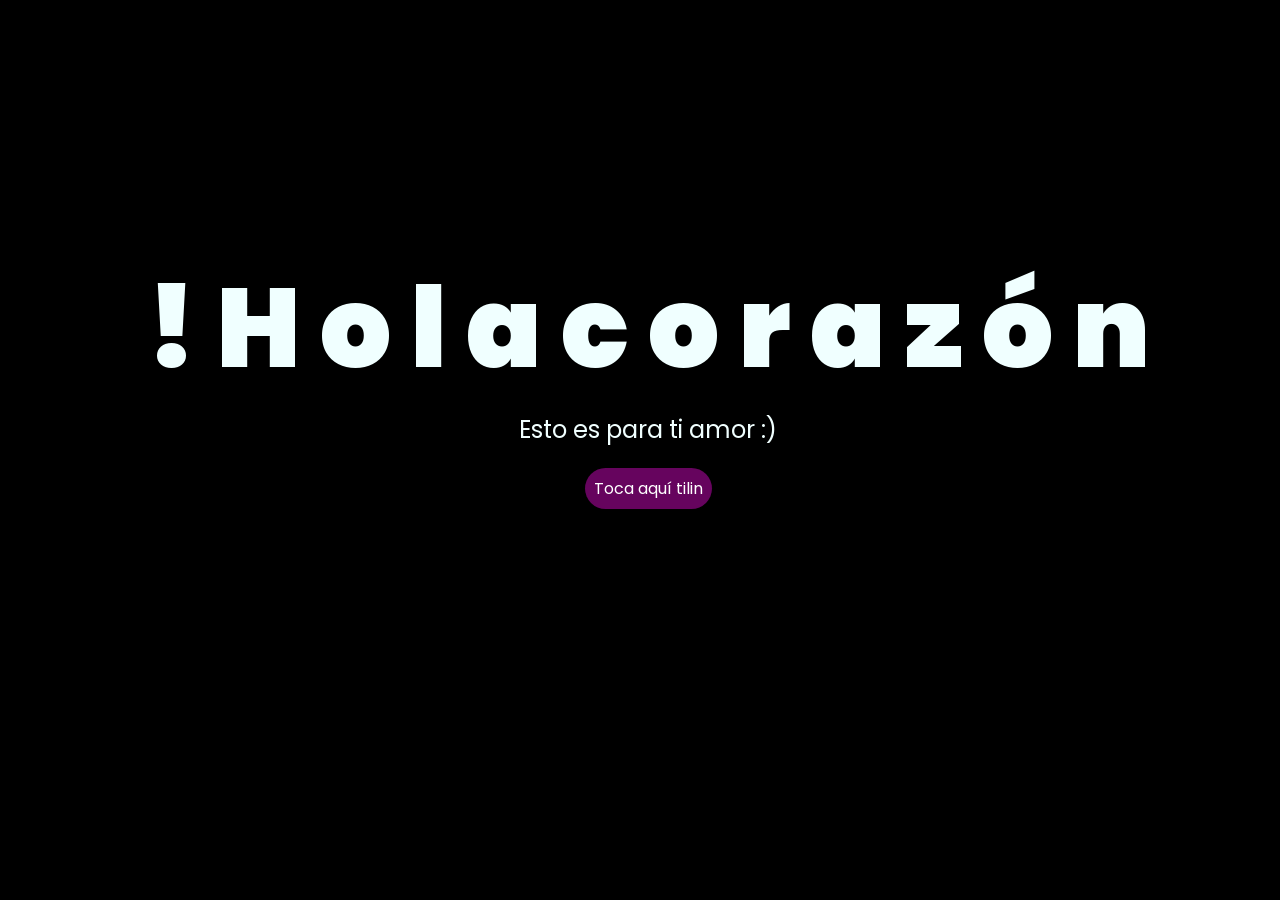
<file: index.html>
<!DOCTYPE html>
<html lang="es">

<head>
    <meta charset="UTF-8" />
    <meta http-equiv="X-UA-Compatible" content="IE=edge" />
    <meta name="viewport" content="width=device-width, initial-scale=1.0" />
    <link rel="stylesheet" href="style.css" />
    <link rel="icon" href="flowers.png" type="image/x-icon" />
    <title>Flowers</title>
</head>
<audio src="ChristianBasso&HaienQiu-Flowers.mp3" autoplay></audio>
     <div id="lyrics">
     
    </div>
<body>
    <div class="greetings">
        <span>!</span>
        <span>H</span>
        <span>o</span>
        <span>l</span>
        <span>a</span>
        <span>c</span>
        <span>o</span>
        <span>r</span>
        <span>a</span>
        <span>z</span>
        <span>ó</span>
        <span>n</span>

    </div>
    <div class="description">
        <span>Esto es para ti amor :)</span>
    </div>
    <div class="button">
        <button class="botones">
            <a href="flower.html" style="color: #fff">Toca aquí tilin</a>
        </button>
    </div>
</body>

</html>
</file>
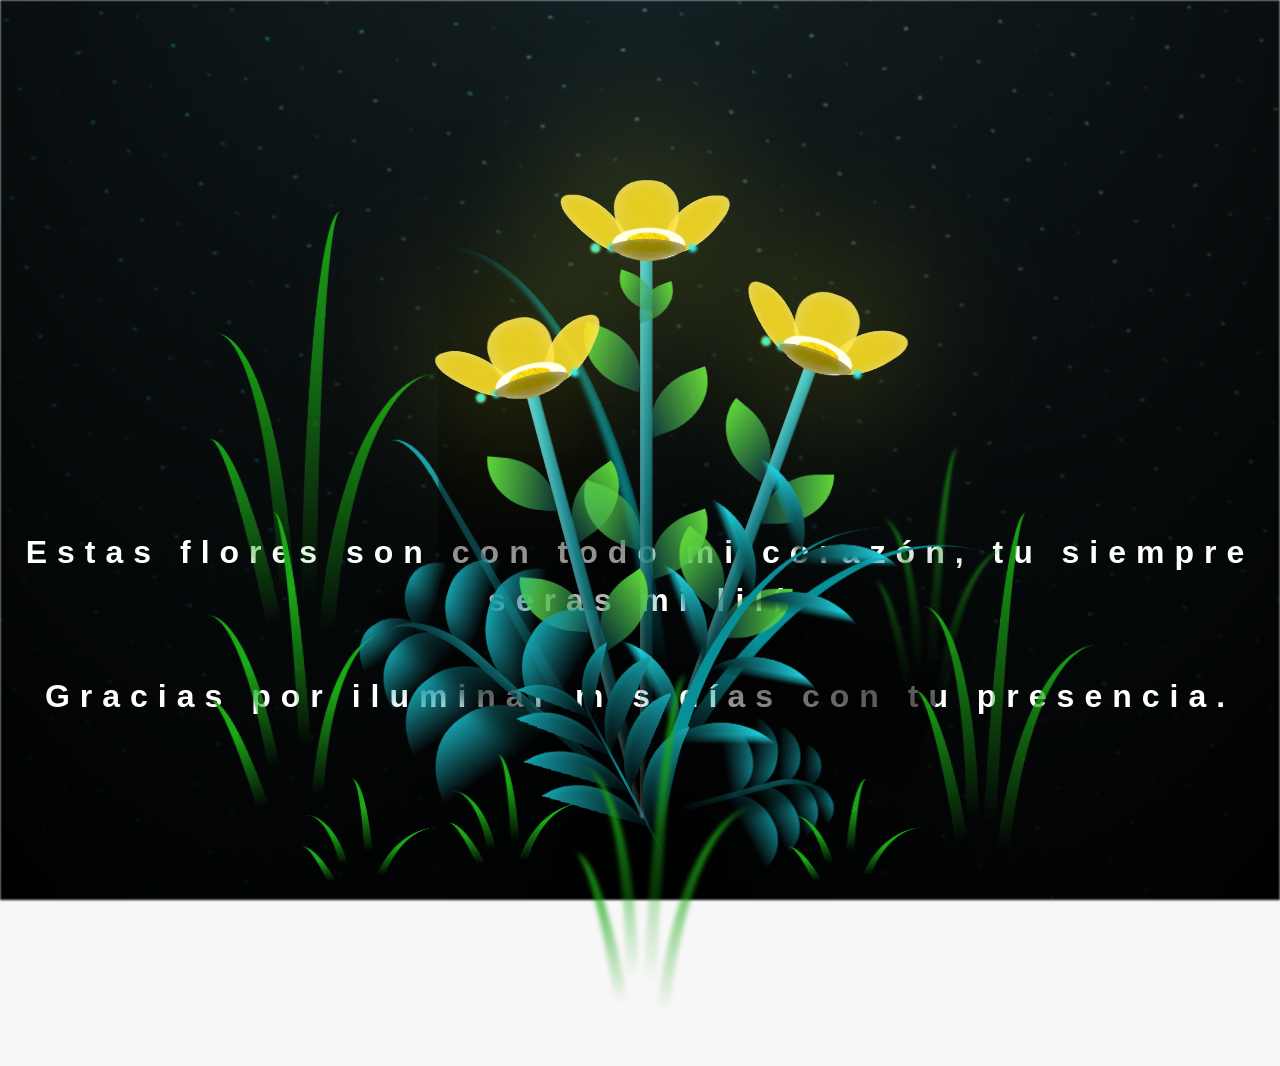
<file: flower.html>
<!DOCTYPE html>
<html lang="es">
  <head>
    <meta charset="UTF-8" />
    <meta http-equiv="X-UA-Compatible" content="IE=edge" />
    <meta name="viewport" content="width=device-width, initial-scale=1.0" />
    <link rel="stylesheet" href="main.css" />
    <link rel="icon" href="flowers.png" type="image/x-icon" />
    <title>Flower</title>
  </head>
  <body class="container">
    <audio src="K. - Cigarettes After Sex.mp3" autoplay></audio>
    <div id="lyrics">
     
    </div>
    <h1 class="titulo">Estas flores son con todo mi corazón, tu siempre seras mi lilí<br> <br>
      Gracias por iluminar mis días con tu presencia.</h1>
  
    <div class="night"></div>
    <div class="flowers">
      <div class="flower flower--1">
        <div class="flower__leafs flower__leafs--1">
          <div class="flower__leaf flower__leaf--1"></div>
          <div class="flower__leaf flower__leaf--2"></div>
          <div class="flower__leaf flower__leaf--3"></div>
          <div class="flower__leaf flower__leaf--4"></div>
          <div class="flower__white-circle"></div>

          <div class="flower__light flower__light--1"></div>
          <div class="flower__light flower__light--2"></div>
          <div class="flower__light flower__light--3"></div>
          <div class="flower__light flower__light--4"></div>
          <div class="flower__light flower__light--5"></div>
          <div class="flower__light flower__light--6"></div>
          <div class="flower__light flower__light--7"></div>
          <div class="flower__light flower__light--8"></div>
        </div>
        <div class="flower__line">
          <div class="flower__line__leaf flower__line__leaf--1"></div>
          <div class="flower__line__leaf flower__line__leaf--2"></div>
          <div class="flower__line__leaf flower__line__leaf--3"></div>
          <div class="flower__line__leaf flower__line__leaf--4"></div>
          <div class="flower__line__leaf flower__line__leaf--5"></div>
          <div class="flower__line__leaf flower__line__leaf--6"></div>
        </div>
      </div>

      <div class="flower flower--2">
        <div class="flower__leafs flower__leafs--2">
          <div class="flower__leaf flower__leaf--1"></div>
          <div class="flower__leaf flower__leaf--2"></div>
          <div class="flower__leaf flower__leaf--3"></div>
          <div class="flower__leaf flower__leaf--4"></div>
          <div class="flower__white-circle"></div>

          <div class="flower__light flower__light--1"></div>
          <div class="flower__light flower__light--2"></div>
          <div class="flower__light flower__light--3"></div>
          <div class="flower__light flower__light--4"></div>
          <div class="flower__light flower__light--5"></div>
          <div class="flower__light flower__light--6"></div>
          <div class="flower__light flower__light--7"></div>
          <div class="flower__light flower__light--8"></div>
        </div>
        <div class="flower__line">
          <div class="flower__line__leaf flower__line__leaf--1"></div>
          <div class="flower__line__leaf flower__line__leaf--2"></div>
          <div class="flower__line__leaf flower__line__leaf--3"></div>
          <div class="flower__line__leaf flower__line__leaf--4"></div>
        </div>
      </div>

      <div class="flower flower--3">
        <div class="flower__leafs flower__leafs--3">
          <div class="flower__leaf flower__leaf--1"></div>
          <div class="flower__leaf flower__leaf--2"></div>
          <div class="flower__leaf flower__leaf--3"></div>
          <div class="flower__leaf flower__leaf--4"></div>
          <div class="flower__white-circle"></div>

          <div class="flower__light flower__light--1"></div>
          <div class="flower__light flower__light--2"></div>
          <div class="flower__light flower__light--3"></div>
          <div class="flower__light flower__light--4"></div>
          <div class="flower__light flower__light--5"></div>
          <div class="flower__light flower__light--6"></div>
          <div class="flower__light flower__light--7"></div>
          <div class="flower__light flower__light--8"></div>
        </div>
        <div class="flower__line">
          <div class="flower__line__leaf flower__line__leaf--1"></div>
          <div class="flower__line__leaf flower__line__leaf--2"></div>
          <div class="flower__line__leaf flower__line__leaf--3"></div>
          <div class="flower__line__leaf flower__line__leaf--4"></div>
        </div>
      </div>

      <div class="grow-ans" style="--d: 1.2s">
        <div class="flower__g-long">
          <div class="flower__g-long__top"></div>
          <div class="flower__g-long__bottom"></div>
        </div>
      </div>

      <div class="growing-grass">
        <div class="flower__grass flower__grass--1">
          <div class="flower__grass--top"></div>
          <div class="flower__grass--bottom"></div>
          <div class="flower__grass__leaf flower__grass__leaf--1"></div>
          <div class="flower__grass__leaf flower__grass__leaf--2"></div>
          <div class="flower__grass__leaf flower__grass__leaf--3"></div>
          <div class="flower__grass__leaf flower__grass__leaf--4"></div>
          <div class="flower__grass__leaf flower__grass__leaf--5"></div>
          <div class="flower__grass__leaf flower__grass__leaf--6"></div>
          <div class="flower__grass__leaf flower__grass__leaf--7"></div>
          <div class="flower__grass__leaf flower__grass__leaf--8"></div>
          <div class="flower__grass__overlay"></div>
        </div>
      </div>

      <div class="growing-grass">
        <div class="flower__grass flower__grass--2">
          <div class="flower__grass--top"></div>
          <div class="flower__grass--bottom"></div>
          <div class="flower__grass__leaf flower__grass__leaf--1"></div>
          <div class="flower__grass__leaf flower__grass__leaf--2"></div>
          <div class="flower__grass__leaf flower__grass__leaf--3"></div>
          <div class="flower__grass__leaf flower__grass__leaf--4"></div>
          <div class="flower__grass__leaf flower__grass__leaf--5"></div>
          <div class="flower__grass__leaf flower__grass__leaf--6"></div>
          <div class="flower__grass__leaf flower__grass__leaf--7"></div>
          <div class="flower__grass__leaf flower__grass__leaf--8"></div>
          <div class="flower__grass__overlay"></div>
        </div>
      </div>

      <div class="grow-ans" style="--d: 2.4s">
        <div class="flower__g-right flower__g-right--1">
          <div class="leaf"></div>
        </div>
      </div>

      <div class="grow-ans" style="--d: 2.8s">
        <div class="flower__g-right flower__g-right--2">
          <div class="leaf"></div>
        </div>
      </div>

      <div class="grow-ans" style="--d: 2.8s">
        <div class="flower__g-front">
          <div
            class="flower__g-front__leaf-wrapper flower__g-front__leaf-wrapper--1"
          >
            <div class="flower__g-front__leaf"></div>
          </div>
          <div
            class="flower__g-front__leaf-wrapper flower__g-front__leaf-wrapper--2"
          >
            <div class="flower__g-front__leaf"></div>
          </div>
          <div
            class="flower__g-front__leaf-wrapper flower__g-front__leaf-wrapper--3"
          >
            <div class="flower__g-front__leaf"></div>
          </div>
          <div
            class="flower__g-front__leaf-wrapper flower__g-front__leaf-wrapper--4"
          >
            <div class="flower__g-front__leaf"></div>
          </div>
          <div
            class="flower__g-front__leaf-wrapper flower__g-front__leaf-wrapper--5"
          >
            <div class="flower__g-front__leaf"></div>
          </div>
          <div
            class="flower__g-front__leaf-wrapper flower__g-front__leaf-wrapper--6"
          >
            <div class="flower__g-front__leaf"></div>
          </div>
          <div
            class="flower__g-front__leaf-wrapper flower__g-front__leaf-wrapper--7"
          >
            <div class="flower__g-front__leaf"></div>
          </div>
          <div
            class="flower__g-front__leaf-wrapper flower__g-front__leaf-wrapper--8"
          >
            <div class="flower__g-front__leaf"></div>
          </div>
          <div class="flower__g-front__line"></div>
        </div>
      </div>

      <div class="grow-ans" style="--d: 3.2s">
        <div class="flower__g-fr">
          <div class="leaf"></div>
          <div class="flower__g-fr__leaf flower__g-fr__leaf--1"></div>
          <div class="flower__g-fr__leaf flower__g-fr__leaf--2"></div>
          <div class="flower__g-fr__leaf flower__g-fr__leaf--3"></div>
          <div class="flower__g-fr__leaf flower__g-fr__leaf--4"></div>
          <div class="flower__g-fr__leaf flower__g-fr__leaf--5"></div>
          <div class="flower__g-fr__leaf flower__g-fr__leaf--6"></div>
          <div class="flower__g-fr__leaf flower__g-fr__leaf--7"></div>
          <div class="flower__g-fr__leaf flower__g-fr__leaf--8"></div>
        </div>
      </div>

      <div class="long-g long-g--0">
        <div class="grow-ans" style="--d: 3s">
          <div class="leaf leaf--0"></div>
        </div>
        <div class="grow-ans" style="--d: 2.2s">
          <div class="leaf leaf--1"></div>
        </div>
        <div class="grow-ans" style="--d: 3.4s">
          <div class="leaf leaf--2"></div>
        </div>
        <div class="grow-ans" style="--d: 3.6s">
          <div class="leaf leaf--3"></div>
        </div>
      </div>

      <div class="long-g long-g--1">
        <div class="grow-ans" style="--d: 3.6s">
          <div class="leaf leaf--0"></div>
        </div>
        <div class="grow-ans" style="--d: 3.8s">
          <div class="leaf leaf--1"></div>
        </div>
        <div class="grow-ans" style="--d: 4s">
          <div class="leaf leaf--2"></div>
        </div>
        <div class="grow-ans" style="--d: 4.2s">
          <div class="leaf leaf--3"></div>
        </div>
      </div>

      <div class="long-g long-g--2">
        <div class="grow-ans" style="--d: 4s">
          <div class="leaf leaf--0"></div>
        </div>
        <div class="grow-ans" style="--d: 4.2s">
          <div class="leaf leaf--1"></div>
        </div>
        <div class="grow-ans" style="--d: 4.4s">
          <div class="leaf leaf--2"></div>
        </div>
        <div class="grow-ans" style="--d: 4.6s">
          <div class="leaf leaf--3"></div>
        </div>
      </div>

      <div class="long-g long-g--3">
        <div class="grow-ans" style="--d: 4s">
          <div class="leaf leaf--0"></div>
        </div>
        <div class="grow-ans" style="--d: 4.2s">
          <div class="leaf leaf--1"></div>
        </div>
        <div class="grow-ans" style="--d: 3s">
          <div class="leaf leaf--2"></div>
        </div>
        <div class="grow-ans" style="--d: 3.6s">
          <div class="leaf leaf--3"></div>
        </div>
      </div>

      <div class="long-g long-g--4">
        <div class="grow-ans" style="--d: 4s">
          <div class="leaf leaf--0"></div>
        </div>
        <div class="grow-ans" style="--d: 4.2s">
          <div class="leaf leaf--1"></div>
        </div>
        <div class="grow-ans" style="--d: 3s">
          <div class="leaf leaf--2"></div>
        </div>
        <div class="grow-ans" style="--d: 3.6s">
          <div class="leaf leaf--3"></div>
        </div>
      </div>

      <div class="long-g long-g--5">
        <div class="grow-ans" style="--d: 4s">
          <div class="leaf leaf--0"></div>
        </div>
        <div class="grow-ans" style="--d: 4.2s">
          <div class="leaf leaf--1"></div>
        </div>
        <div class="grow-ans" style="--d: 3s">
          <div class="leaf leaf--2"></div>
        </div>
        <div class="grow-ans" style="--d: 3.6s">
          <div class="leaf leaf--3"></div>
        </div>
      </div>

      <div class="long-g long-g--6">
        <div class="grow-ans" style="--d: 4.2s">
          <div class="leaf leaf--0"></div>
        </div>
        <div class="grow-ans" style="--d: 4.4s">
          <div class="leaf leaf--1"></div>
        </div>
        <div class="grow-ans" style="--d: 4.6s">
          <div class="leaf leaf--2"></div>
        </div>
        <div class="grow-ans" style="--d: 4.8s">
          <div class="leaf leaf--3"></div>
        </div>
      </div>

      <div class="long-g long-g--7">
        <div class="grow-ans" style="--d: 3s">
          <div class="leaf leaf--0"></div>
        </div>
        <div class="grow-ans" style="--d: 3.2s">
          <div class="leaf leaf--1"></div>
        </div>
        <div class="grow-ans" style="--d: 3.5s">
          <div class="leaf leaf--2"></div>
        </div>
        <div class="grow-ans" style="--d: 3.6s">
          <div class="leaf leaf--3"></div>
        </div>
      </div>
    </div>
    <script src="anim.js"></script>
    <script src="main.js"></script>
  </body>
</html>
</file>
<file: style.css>
@import url('https://fonts.googleapis.com/css2?family=Poppins:ital,wght@0,500;1,900&display=swap');
*{
    font-family: 'Poppins',cursive;
}
body{
    color: azure;
    width: 100%;
    height: 82vh;
    display: flex;
    flex-direction: column;
    align-items: center;
    justify-content: center;
    background-color: black;
    /* padding-top: -30; */
}

.botones{
    padding: 9px;
    border-radius: 80px;
    background-color: transparent;
    border: none;
}

.botones a{
    background-color: #e90ad670;
    padding: 9px;
    border-radius: 80px;
    -webkit-border-radius: 80px;
    -moz-border-radius: 80px;
    -ms-border-radius: 80px;
    -o-border-radius: 80px;

}

.botones a:focus{
    background-color: rgb(50, 194, 194);
}

.greetings{
    font-size: 7rem;
    font-weight: 900;
}
.greetings > span{
    animation: glow 2.5s ease infinite;
}
@keyframes glow{
    0%, 100%{
        color: #fff;
        text-shadow: 0 0 12px #39c6d6, 0 0 50px #39c6d6, 0 0 100px #39c6d6;
    }
    10%, 90%{
        color: #111;
        text-shadow: none;
    }
}
.greetings > span:nth-child(2){
    animation-delay: 1.1s;
}
.greetings > span:nth-child(3){
    animation-delay: 1.2s ;
}
.greetings > span:nth-child(4){
    animation-delay: 1.3s;
}
.greetings > span:nth-child(5){
    animation-delay: 1.4s;
}
.greetings > span:nth-child(6){
    animation-delay: 1.5s;
}
.greetings > span:nth-child(7){
    animation-delay: 1.6s;
}
.greetings > span:nth-child(8){
    animation-delay: 1.8s;
}
.greetings > span:nth-child(9){
    animation-delay: 1.9s;
}
.greetings > span:nth-child(10){
    animation-delay: 2.0s;
}
.greetings > span:nth-child(11){
    animation-delay: 2.1s;
}

.greetings > span:nth-child(12){
    animation-delay: 2.2s;
}

.greetings > span:nth-child(13){
    animation-delay: 2.3s;
}

.description{
    font-size: 1.5rem;
    margin-bottom: 20px;
}

.button a{
    text-decoration: none;
    font-size: 1rem;
    color: #111;
}

@media screen and (max-width:574px){
    .greetings{
        display: block;
        font-size: 4rem;
        font-weight: 800;
        text-align: center;
    }
    .description{
        font-size: 2rem;
    }
    
    .button a{
        font-size: 1rem;
    }
}
</file>
<file: main.css>
*,
*::after,
*::before {
  padding: 0;
  margin: 0;
  box-sizing: border-box;
}

:root {
  --dark-color: #000;
}

body {
  display: flex;
  align-items: flex-end;
  justify-content: center;
  min-height: 100vh;
  background-color: var(--dark-color);
  overflow: hidden;
  perspective: 1000px;
}

#lyrics {
  font-size: 28px;
  font-family: "Franklin Gothic Medium", "Arial Narrow", Arial, sans-serif;
  color: white;
  position: absolute;
  margin-bottom: 20%;
  z-index: 1;
  font-weight: bold;
  letter-spacing: 4px;
}
@media only screen and (max-width: 600px) {
  /* Estilos específicos para dispositivos con un ancho máximo de 600px */
  #lyrics {
      font-size: 14px; /* Reduce el tamaño del texto para dispositivos más pequeños */
      margin-bottom: 530px;
      letter-spacing: 3px;
  }

}
.titulo {
  margin-bottom: 180px;
  font-family: "Arial Narrow", Arial, sans-serif;
  color: white;
  position: absolute;
  font-weight: bold;
  letter-spacing: 10px;
  opacity: 0;
  animation: fadeIn 3s ease-in-out forwards;
  text-align: center;
}
@keyframes fadeIn {
  from {
    opacity: 0;
  }
  to {
    opacity: 1;
  }
}

.night {
  z-index: -1;
  position: absolute;
  left: 50%;
  top: 0;
  transform: translateX(-50%);
  width: 100%;
  height: 100%;
  filter: blur(0.1vmin);
  background-image: radial-gradient(
      ellipse at top,
      transparent 0%,
      var(--dark-color)
    ),
    radial-gradient(
      ellipse at bottom,
      var(--dark-color),
      rgba(145, 233, 255, 0.2)
    ),
    repeating-linear-gradient(
      220deg,
      rgb(0, 0, 0) 0px,
      rgb(0, 0, 0) 19px,
      transparent 19px,
      transparent 22px
    ),
    repeating-linear-gradient(
      189deg,
      rgb(0, 0, 0) 0px,
      rgb(0, 0, 0) 19px,
      transparent 19px,
      transparent 22px
    ),
    repeating-linear-gradient(
      148deg,
      rgb(0, 0, 0) 0px,
      rgb(0, 0, 0) 19px,
      transparent 19px,
      transparent 22px
    ),
    linear-gradient(90deg, rgb(0, 255, 250), rgb(240, 240, 240));
}

.flowers {
  position: relative;
  transform: scale(0.9);
  /*margin-bottom: 100px;
  */
}

@media only screen and (max-width: 600px) {
  /* Estilos específicos para dispositivos con un ancho máximo de 600px */
.flowers {
      font-size: 14px;
      margin-bottom: 35%;
      letter-spacing: 3px;
      transform: scale(1.0);
}

}

.flower {
  position: absolute;
  bottom: 10vmin;
  transform-origin: bottom center;
  z-index: 10;
  --fl-speed: 0.8s;
}
.flower--1 {
  -webkit-animation: moving-flower-1 4s linear infinite;
  animation: moving-flower-1 4s linear infinite;
}
.flower--1 .flower__line {
  height: 70vmin;
  -webkit-animation-delay: 0.3s;
  animation-delay: 0.3s;
}
.flower--1 .flower__line__leaf--1 {
  -webkit-animation: blooming-leaf-right var(--fl-speed) 1.6s backwards;
  animation: blooming-leaf-right var(--fl-speed) 1.6s backwards;
}
.flower--1 .flower__line__leaf--2 {
  -webkit-animation: blooming-leaf-right var(--fl-speed) 1.4s backwards;
  animation: blooming-leaf-right var(--fl-speed) 1.4s backwards;
}
.flower--1 .flower__line__leaf--3 {
  -webkit-animation: blooming-leaf-left var(--fl-speed) 1.2s backwards;
  animation: blooming-leaf-left var(--fl-speed) 1.2s backwards;
}
.flower--1 .flower__line__leaf--4 {
  -webkit-animation: blooming-leaf-left var(--fl-speed) 1s backwards;
  animation: blooming-leaf-left var(--fl-speed) 1s backwards;
}
.flower--1 .flower__line__leaf--5 {
  -webkit-animation: blooming-leaf-right var(--fl-speed) 1.8s backwards;
  animation: blooming-leaf-right var(--fl-speed) 1.8s backwards;
}
.flower--1 .flower__line__leaf--6 {
  -webkit-animation: blooming-leaf-left var(--fl-speed) 2s backwards;
  animation: blooming-leaf-left var(--fl-speed) 2s backwards;
}
.flower--2 {
  left: 50%;
  transform: rotate(20deg);
  -webkit-animation: moving-flower-2 4s linear infinite;
  animation: moving-flower-2 4s linear infinite;
}
.flower--2 .flower__line {
  height: 60vmin;
  -webkit-animation-delay: 0.6s;
  animation-delay: 0.6s;
}
.flower--2 .flower__line__leaf--1 {
  -webkit-animation: blooming-leaf-right var(--fl-speed) 1.9s backwards;
  animation: blooming-leaf-right var(--fl-speed) 1.9s backwards;
}
.flower--2 .flower__line__leaf--2 {
  -webkit-animation: blooming-leaf-right var(--fl-speed) 1.7s backwards;
  animation: blooming-leaf-right var(--fl-speed) 1.7s backwards;
}
.flower--2 .flower__line__leaf--3 {
  -webkit-animation: blooming-leaf-left var(--fl-speed) 1.5s backwards;
  animation: blooming-leaf-left var(--fl-speed) 1.5s backwards;
}
.flower--2 .flower__line__leaf--4 {
  -webkit-animation: blooming-leaf-left var(--fl-speed) 1.3s backwards;
  animation: blooming-leaf-left var(--fl-speed) 1.3s backwards;
}
.flower--3 {
  left: 50%;
  transform: rotate(-15deg);
  -webkit-animation: moving-flower-3 4s linear infinite;
  animation: moving-flower-3 4s linear infinite;
}
.flower--3 .flower__line {
  -webkit-animation-delay: 0.9s;
  animation-delay: 0.9s;
}
.flower--3 .flower__line__leaf--1 {
  -webkit-animation: blooming-leaf-right var(--fl-speed) 2.5s backwards;
  animation: blooming-leaf-right var(--fl-speed) 2.5s backwards;
}
.flower--3 .flower__line__leaf--2 {
  -webkit-animation: blooming-leaf-right var(--fl-speed) 2.3s backwards;
  animation: blooming-leaf-right var(--fl-speed) 2.3s backwards;
}
.flower--3 .flower__line__leaf--3 {
  -webkit-animation: blooming-leaf-left var(--fl-speed) 2.1s backwards;
  animation: blooming-leaf-left var(--fl-speed) 2.1s backwards;
}
.flower--3 .flower__line__leaf--4 {
  -webkit-animation: blooming-leaf-left var(--fl-speed) 1.9s backwards;
  animation: blooming-leaf-left var(--fl-speed) 1.9s backwards;
}
.flower__leafs {
  position: relative;
  -webkit-animation: blooming-flower 2s backwards;
  animation: blooming-flower 2s backwards;
}
.flower__leafs--1 {
  -webkit-animation-delay: 1.1s;
  animation-delay: 1.1s;
}
.flower__leafs--2 {
  -webkit-animation-delay: 1.4s;
  animation-delay: 1.4s;
}
.flower__leafs--3 {
  -webkit-animation-delay: 1.7s;
  animation-delay: 1.7s;
}
.flower__leafs::after {
  content: "";
  position: absolute;
  left: 0;
  top: 0;
  transform: translate(-50%, -100%);
  width: 8vmin;
  height: 8vmin;
  background-color: #f9fd25;
  /* background-color: #fd2525; */
  filter: blur(10vmin);
}
.flower__leaf {
  position: absolute;
  bottom: 0;
  left: 50%;
  width: 8vmin;
  height: 11vmin;
  border-radius: 51% 49% 47% 53%/44% 45% 55% 69%;
  background-color: #253bfd;
  background-color: #fddd25;
  transform-origin: bottom center;
  opacity: 0.9;
  box-shadow: inset 0 0 2vmin rgba(255, 255, 255, 0.5);
}
.flower__leaf--1 {
  transform: translate(-10%, 1%) rotateY(40deg) rotateX(-50deg);
}
.flower__leaf--2 {
  transform: translate(-50%, -4%) rotateX(40deg);
}
.flower__leaf--3 {
  transform: translate(-90%, 0%) rotateY(45deg) rotateX(50deg);
}
.flower__leaf--4 {
  width: 8vmin;
  height: 8vmin;
  transform-origin: bottom left;
  border-radius: 4vmin 10vmin 4vmin 4vmin;
  transform: translate(0%, 18%) rotateX(70deg) rotate(-43deg);
  background-color: #7c6901;
  z-index: 1;
  opacity: 0.8;
}
.flower__white-circle {
  position: absolute;
  left: -3.5vmin;
  top: -3vmin;
  width: 9vmin;
  height: 4vmin;
  border-radius: 50%;
  background-color: #fff;
}
.flower__white-circle::after {
  content: "";
  position: absolute;
  left: 50%;
  top: 45%;
  transform: translate(-50%, -50%);
  width: 60%;
  height: 60%;
  border-radius: inherit;
  background-image: repeating-linear-gradient(
      135deg,
      rgba(0, 0, 0, 0.03) 0px,
      rgba(0, 0, 0, 0.03) 1px,
      transparent 1px,
      transparent 12px
    ),
    repeating-linear-gradient(
      45deg,
      rgba(0, 0, 0, 0.03) 0px,
      rgba(0, 0, 0, 0.03) 1px,
      transparent 1px,
      transparent 12px
    ),
    repeating-linear-gradient(
      67.5deg,
      rgba(0, 0, 0, 0.03) 0px,
      rgba(0, 0, 0, 0.03) 1px,
      transparent 1px,
      transparent 12px
    ),
    repeating-linear-gradient(
      135deg,
      rgba(0, 0, 0, 0.03) 0px,
      rgba(0, 0, 0, 0.03) 1px,
      transparent 1px,
      transparent 12px
    ),
    repeating-linear-gradient(
      45deg,
      rgba(0, 0, 0, 0.03) 0px,
      rgba(0, 0, 0, 0.03) 1px,
      transparent 1px,
      transparent 12px
    ),
    repeating-linear-gradient(
      112.5deg,
      rgba(0, 0, 0, 0.03) 0px,
      rgba(0, 0, 0, 0.03) 1px,
      transparent 1px,
      transparent 12px
    ),
    repeating-linear-gradient(
      112.5deg,
      rgba(0, 0, 0, 0.03) 0px,
      rgba(0, 0, 0, 0.03) 1px,
      transparent 1px,
      transparent 12px
    ),
    repeating-linear-gradient(
      45deg,
      rgba(0, 0, 0, 0.03) 0px,
      rgba(0, 0, 0, 0.03) 1px,
      transparent 1px,
      transparent 12px
    ),
    repeating-linear-gradient(
      22.5deg,
      rgba(0, 0, 0, 0.03) 0px,
      rgba(0, 0, 0, 0.03) 1px,
      transparent 1px,
      transparent 12px
    ),
    repeating-linear-gradient(
      45deg,
      rgba(0, 0, 0, 0.03) 0px,
      rgba(0, 0, 0, 0.03) 1px,
      transparent 1px,
      transparent 12px
    ),
    repeating-linear-gradient(
      22.5deg,
      rgba(0, 0, 0, 0.03) 0px,
      rgba(0, 0, 0, 0.03) 1px,
      transparent 1px,
      transparent 12px
    ),
    repeating-linear-gradient(
      135deg,
      rgba(0, 0, 0, 0.03) 0px,
      rgba(0, 0, 0, 0.03) 1px,
      transparent 1px,
      transparent 12px
    ),
    repeating-linear-gradient(
      157.5deg,
      rgba(0, 0, 0, 0.03) 0px,
      rgba(0, 0, 0, 0.03) 1px,
      transparent 1px,
      transparent 12px
    ),
    repeating-linear-gradient(
      67.5deg,
      rgba(0, 0, 0, 0.03) 0px,
      rgba(0, 0, 0, 0.03) 1px,
      transparent 1px,
      transparent 12px
    ),
    repeating-linear-gradient(
      67.5deg,
      rgba(0, 0, 0, 0.03) 0px,
      rgba(0, 0, 0, 0.03) 1px,
      transparent 1px,
      transparent 12px
    ),
    linear-gradient(90deg, rgb(255, 235, 18), rgb(255, 206, 0));
}
.flower__line {
  height: 55vmin;
  width: 1.5vmin;
  background-image: linear-gradient(
      to left,
      rgba(0, 0, 0, 0.2),
      transparent,
      rgba(255, 255, 255, 0.2)
    ),
    linear-gradient(to top, transparent 10%, #14757a, #39c6d6);
  box-shadow: inset 0 0 2px rgba(0, 0, 0, 0.5);
  -webkit-animation: grow-flower-tree 4s backwards;
  animation: grow-flower-tree 4s backwards;
}
.flower__line__leaf {
  --w: 7vmin;
  --h: calc(var(--w) + 2vmin);
  position: absolute;
  top: 20%;
  left: 90%;
  width: var(--w);
  height: var(--h);
  border-top-right-radius: var(--h);
  border-bottom-left-radius: var(--h);
  background-image: linear-gradient(to top, rgba(20, 117, 122, 0.4), #5ed639);
}
.flower__line__leaf--1 {
  transform: rotate(70deg) rotateY(30deg);
}
.flower__line__leaf--2 {
  top: 45%;
  transform: rotate(70deg) rotateY(30deg);
}
.flower__line__leaf--3,
.flower__line__leaf--4,
.flower__line__leaf--6 {
  border-top-right-radius: 0;
  border-bottom-left-radius: 0;
  border-top-left-radius: var(--h);
  border-bottom-right-radius: var(--h);
  left: -460%;
  top: 12%;
  transform: rotate(-70deg) rotateY(30deg);
}
.flower__line__leaf--4 {
  top: 40%;
}
.flower__line__leaf--5 {
  top: 0;
  transform-origin: left;
  transform: rotate(70deg) rotateY(30deg) scale(0.6);
}
.flower__line__leaf--6 {
  top: -2%;
  left: -450%;
  transform-origin: right;
  transform: rotate(-70deg) rotateY(30deg) scale(0.6);
}
.flower__light {
  position: absolute;
  bottom: 0vmin;
  width: 1vmin;
  height: 1vmin;
  background-color: rgb(255, 251, 0);
  border-radius: 50%;
  filter: blur(0.2vmin);
  -webkit-animation: light-ans 4s linear infinite backwards;
  animation: light-ans 4s linear infinite backwards;
}
.flower__light:nth-child(odd) {
  background-color: #23f0ff;
}
.flower__light--1 {
  left: -2vmin;
  -webkit-animation-delay: 1s;
  animation-delay: 1s;
}
.flower__light--2 {
  left: 3vmin;
  -webkit-animation-delay: 0.5s;
  animation-delay: 0.5s;
}
.flower__light--3 {
  left: -6vmin;
  -webkit-animation-delay: 0.3s;
  animation-delay: 0.3s;
}
.flower__light--4 {
  left: 6vmin;
  -webkit-animation-delay: 0.9s;
  animation-delay: 0.9s;
}
.flower__light--5 {
  left: -1vmin;
  -webkit-animation-delay: 1.5s;
  animation-delay: 1.5s;
}
.flower__light--6 {
  left: -4vmin;
  -webkit-animation-delay: 3s;
  animation-delay: 3s;
}
.flower__light--7 {
  left: 3vmin;
  -webkit-animation-delay: 2s;
  animation-delay: 2s;
}
.flower__light--8 {
  left: -6vmin;
  -webkit-animation-delay: 3.5s;
  animation-delay: 3.5s;
}
.flower__grass {
  --c: #159faa;
  --line-w: 1.5vmin;
  position: absolute;
  bottom: 12vmin;
  left: -7vmin;
  display: flex;
  flex-direction: column;
  align-items: flex-end;
  z-index: 20;
  transform-origin: bottom center;
  transform: rotate(-48deg) rotateY(40deg);
}
.flower__grass--1 {
  -webkit-animation: moving-grass 2s linear infinite;
  animation: moving-grass 2s linear infinite;
}
.flower__grass--2 {
  left: 2vmin;
  bottom: 10vmin;
  transform: scale(0.5) rotate(75deg) rotateX(10deg) rotateY(-200deg);
  opacity: 0.8;
  z-index: 0;
  -webkit-animation: moving-grass--2 1.5s linear infinite;
  animation: moving-grass--2 1.5s linear infinite;
}
.flower__grass--top {
  width: 7vmin;
  height: 10vmin;
  border-top-right-radius: 100%;
  border-right: var(--line-w) solid var(--c);
  transform-origin: bottom center;
  transform: rotate(-2deg);
}
.flower__grass--bottom {
  margin-top: -2px;
  width: var(--line-w);
  height: 25vmin;
  background-image: linear-gradient(to top, transparent, var(--c));
}
.flower__grass__leaf {
  --size: 10vmin;
  position: absolute;
  width: calc(var(--size) * 2.1);
  height: var(--size);
  border-top-left-radius: var(--size);
  border-top-right-radius: var(--size);
  background-image: linear-gradient(
    to top,
    transparent,
    transparent 30%,
    var(--c)
  );
  z-index: 100;
}
.flower__grass__leaf--1 {
  top: -6%;
  left: 30%;
  --size: 6vmin;
  transform: rotate(-20deg);
  -webkit-animation: growing-grass-ans--1 2s 2.6s backwards;
  animation: growing-grass-ans--1 2s 2.6s backwards;
}
@-webkit-keyframes growing-grass-ans--1 {
  0% {
    transform-origin: bottom left;
    transform: rotate(-20deg) scale(0);
  }
}
@keyframes growing-grass-ans--1 {
  0% {
    transform-origin: bottom left;
    transform: rotate(-20deg) scale(0);
  }
}
.flower__grass__leaf--2 {
  top: -5%;
  left: -110%;
  --size: 6vmin;
  transform: rotate(10deg);
  -webkit-animation: growing-grass-ans--2 2s 2.4s linear backwards;
  animation: growing-grass-ans--2 2s 2.4s linear backwards;
}
@-webkit-keyframes growing-grass-ans--2 {
  0% {
    transform-origin: bottom right;
    transform: rotate(10deg) scale(0);
  }
}
@keyframes growing-grass-ans--2 {
  0% {
    transform-origin: bottom right;
    transform: rotate(10deg) scale(0);
  }
}
.flower__grass__leaf--3 {
  top: 5%;
  left: 60%;
  --size: 8vmin;
  transform: rotate(-18deg) rotateX(-20deg);
  -webkit-animation: growing-grass-ans--3 2s 2.2s linear backwards;
  animation: growing-grass-ans--3 2s 2.2s linear backwards;
}
@-webkit-keyframes growing-grass-ans--3 {
  0% {
    transform-origin: bottom left;
    transform: rotate(-18deg) rotateX(-20deg) scale(0);
  }
}
@keyframes growing-grass-ans--3 {
  0% {
    transform-origin: bottom left;
    transform: rotate(-18deg) rotateX(-20deg) scale(0);
  }
}
.flower__grass__leaf--4 {
  top: 6%;
  left: -135%;
  --size: 8vmin;
  transform: rotate(2deg);
  -webkit-animation: growing-grass-ans--4 2s 2s linear backwards;
  animation: growing-grass-ans--4 2s 2s linear backwards;
}
@-webkit-keyframes growing-grass-ans--4 {
  0% {
    transform-origin: bottom right;
    transform: rotate(2deg) scale(0);
  }
}
@keyframes growing-grass-ans--4 {
  0% {
    transform-origin: bottom right;
    transform: rotate(2deg) scale(0);
  }
}
.flower__grass__leaf--5 {
  top: 20%;
  left: 60%;
  --size: 10vmin;
  transform: rotate(-24deg) rotateX(-20deg);
  -webkit-animation: growing-grass-ans--5 2s 1.8s linear backwards;
  animation: growing-grass-ans--5 2s 1.8s linear backwards;
}
@-webkit-keyframes growing-grass-ans--5 {
  0% {
    transform-origin: bottom left;
    transform: rotate(-24deg) rotateX(-20deg) scale(0);
  }
}
@keyframes growing-grass-ans--5 {
  0% {
    transform-origin: bottom left;
    transform: rotate(-24deg) rotateX(-20deg) scale(0);
  }
}
.flower__grass__leaf--6 {
  top: 22%;
  left: -180%;
  --size: 10vmin;
  transform: rotate(10deg);
  -webkit-animation: growing-grass-ans--6 2s 1.6s linear backwards;
  animation: growing-grass-ans--6 2s 1.6s linear backwards;
}
@-webkit-keyframes growing-grass-ans--6 {
  0% {
    transform-origin: bottom right;
    transform: rotate(10deg) scale(0);
  }
}
@keyframes growing-grass-ans--6 {
  0% {
    transform-origin: bottom right;
    transform: rotate(10deg) scale(0);
  }
}
.flower__grass__leaf--7 {
  top: 39%;
  left: 70%;
  --size: 10vmin;
  transform: rotate(-10deg);
  -webkit-animation: growing-grass-ans--7 2s 1.4s linear backwards;
  animation: growing-grass-ans--7 2s 1.4s linear backwards;
}
@-webkit-keyframes growing-grass-ans--7 {
  0% {
    transform-origin: bottom left;
    transform: rotate(-10deg) scale(0);
  }
}
@keyframes growing-grass-ans--7 {
  0% {
    transform-origin: bottom left;
    transform: rotate(-10deg) scale(0);
  }
}
.flower__grass__leaf--8 {
  top: 40%;
  left: -215%;
  --size: 11vmin;
  transform: rotate(10deg);
  -webkit-animation: growing-grass-ans--8 2s 1.2s linear backwards;
  animation: growing-grass-ans--8 2s 1.2s linear backwards;
}
@-webkit-keyframes growing-grass-ans--8 {
  0% {
    transform-origin: bottom right;
    transform: rotate(10deg) scale(0);
  }
}
@keyframes growing-grass-ans--8 {
  0% {
    transform-origin: bottom right;
    transform: rotate(10deg) scale(0);
  }
}
.flower__grass__overlay {
  position: absolute;
  top: -10%;
  right: 0%;
  width: 100%;
  height: 100%;
  background-color: rgba(0, 0, 0, 0.6);
  filter: blur(1.5vmin);
  z-index: 100;
}
.flower__g-long {
  --w: 2vmin;
  --h: 6vmin;
  --c: #159faa;
  position: absolute;
  bottom: 10vmin;
  left: -3vmin;
  transform-origin: bottom center;
  transform: rotate(-30deg) rotateY(-20deg);
  display: flex;
  flex-direction: column;
  align-items: flex-end;
  -webkit-animation: flower-g-long-ans 3s linear infinite;
  animation: flower-g-long-ans 3s linear infinite;
}
@-webkit-keyframes flower-g-long-ans {
  0%,
  100% {
    transform: rotate(-30deg) rotateY(-20deg);
  }
  50% {
    transform: rotate(-32deg) rotateY(-20deg);
  }
}
@keyframes flower-g-long-ans {
  0%,
  100% {
    transform: rotate(-30deg) rotateY(-20deg);
  }
  50% {
    transform: rotate(-32deg) rotateY(-20deg);
  }
}
.flower__g-long__top {
  top: calc(var(--h) * -1);
  width: calc(var(--w) + 1vmin);
  height: var(--h);
  border-top-right-radius: 100%;
  border-right: 0.7vmin solid var(--c);
  transform: translate(-0.7vmin, 1vmin);
}
.flower__g-long__bottom {
  width: var(--w);
  height: 50vmin;
  transform-origin: bottom center;
  background-image: linear-gradient(to top, transparent 30%, var(--c));
  box-shadow: inset 0 0 2px rgba(0, 0, 0, 0.5);
  -webkit-clip-path: polygon(35% 0, 65% 1%, 100% 100%, 0% 100%);
  clip-path: polygon(35% 0, 65% 1%, 100% 100%, 0% 100%);
}
.flower__g-right {
  position: absolute;
  bottom: 6vmin;
  left: -2vmin;
  transform-origin: bottom left;
  transform: rotate(20deg);
}
.flower__g-right .leaf {
  width: 30vmin;
  height: 50vmin;
  border-top-left-radius: 100%;
  border-left: 2vmin solid #079097;
  background-image: linear-gradient(
    to bottom,
    transparent,
    var(--dark-color) 60%
  );
  -webkit-mask-image: linear-gradient(to top, transparent 30%, #079097 60%);
}
.flower__g-right--1 {
  -webkit-animation: flower-g-right-ans 2.5s linear infinite;
  animation: flower-g-right-ans 2.5s linear infinite;
}
.flower__g-right--2 {
  left: 5vmin;
  transform: rotateY(-180deg);
  -webkit-animation: flower-g-right-ans--2 3s linear infinite;
  animation: flower-g-right-ans--2 3s linear infinite;
}
.flower__g-right--2 .leaf {
  height: 75vmin;
  filter: blur(0.3vmin);
  opacity: 0.8;
}
@-webkit-keyframes flower-g-right-ans {
  0%,
  100% {
    transform: rotate(20deg);
  }
  50% {
    transform: rotate(24deg) rotateX(-20deg);
  }
}
@keyframes flower-g-right-ans {
  0%,
  100% {
    transform: rotate(20deg);
  }
  50% {
    transform: rotate(24deg) rotateX(-20deg);
  }
}
@-webkit-keyframes flower-g-right-ans--2 {
  0%,
  100% {
    transform: rotateY(-180deg) rotate(0deg) rotateX(-20deg);
  }
  50% {
    transform: rotateY(-180deg) rotate(6deg) rotateX(-20deg);
  }
}
@keyframes flower-g-right-ans--2 {
  0%,
  100% {
    transform: rotateY(-180deg) rotate(0deg) rotateX(-20deg);
  }
  50% {
    transform: rotateY(-180deg) rotate(6deg) rotateX(-20deg);
  }
}
.flower__g-front {
  position: absolute;
  bottom: 6vmin;
  left: 2.5vmin;
  z-index: 100;
  transform-origin: bottom center;
  transform: rotate(-28deg) rotateY(30deg) scale(1.04);
  -webkit-animation: flower__g-front-ans 2s linear infinite;
  animation: flower__g-front-ans 2s linear infinite;
}
@-webkit-keyframes flower__g-front-ans {
  0%,
  100% {
    transform: rotate(-28deg) rotateY(30deg) scale(1.04);
  }
  50% {
    transform: rotate(-35deg) rotateY(40deg) scale(1.04);
  }
}
@keyframes flower__g-front-ans {
  0%,
  100% {
    transform: rotate(-28deg) rotateY(30deg) scale(1.04);
  }
  50% {
    transform: rotate(-35deg) rotateY(40deg) scale(1.04);
  }
}
.flower__g-front__line {
  width: 0.3vmin;
  height: 20vmin;
  background-image: linear-gradient(
    to top,
    transparent,
    #079097,
    transparent 100%
  );
  position: relative;
}
.flower__g-front__leaf-wrapper {
  position: absolute;
  top: 0;
  left: 0;
  transform-origin: bottom left;
  transform: rotate(10deg);
}
.flower__g-front__leaf-wrapper:nth-child(even) {
  left: 0vmin;
  transform: rotateY(-180deg) rotate(5deg);
  -webkit-animation: flower__g-front__leaf-left-ans 1s ease-in backwards;
  animation: flower__g-front__leaf-left-ans 1s ease-in backwards;
}
.flower__g-front__leaf-wrapper:nth-child(odd) {
  -webkit-animation: flower__g-front__leaf-ans 1s ease-in backwards;
  animation: flower__g-front__leaf-ans 1s ease-in backwards;
}
.flower__g-front__leaf-wrapper--1 {
  top: -8vmin;
  transform: scale(0.7);
  -webkit-animation: flower__g-front__leaf-ans 1s 5.5s ease-in backwards !important;
  animation: flower__g-front__leaf-ans 1s 5.5s ease-in backwards !important;
}
.flower__g-front__leaf-wrapper--2 {
  top: -8vmin;
  transform: rotateY(-180deg) scale(0.7) !important;
  -webkit-animation: flower__g-front__leaf-left-ans-2 1s 4.6s ease-in backwards !important;
  animation: flower__g-front__leaf-left-ans-2 1s 4.6s ease-in backwards !important;
}
.flower__g-front__leaf-wrapper--3 {
  top: -3vmin;
  -webkit-animation: flower__g-front__leaf-ans 1s 4.6s ease-in backwards;
  animation: flower__g-front__leaf-ans 1s 4.6s ease-in backwards;
}
.flower__g-front__leaf-wrapper--4 {
  top: -3vmin;
  transform: rotateY(-180deg) scale(0.9) !important;
  -webkit-animation: flower__g-front__leaf-left-ans-2 1s 4.6s ease-in backwards !important;
  animation: flower__g-front__leaf-left-ans-2 1s 4.6s ease-in backwards !important;
}
@-webkit-keyframes flower__g-front__leaf-left-ans-2 {
  0% {
    transform: rotateY(-180deg) scale(0);
  }
}
@keyframes flower__g-front__leaf-left-ans-2 {
  0% {
    transform: rotateY(-180deg) scale(0);
  }
}
.flower__g-front__leaf-wrapper--5,
.flower__g-front__leaf-wrapper--6 {
  top: 2vmin;
}
.flower__g-front__leaf-wrapper--7,
.flower__g-front__leaf-wrapper--8 {
  top: 6.5vmin;
}
.flower__g-front__leaf-wrapper--2 {
  -webkit-animation-delay: 5.2s !important;
  animation-delay: 5.2s !important;
}
.flower__g-front__leaf-wrapper--3 {
  -webkit-animation-delay: 4.9s !important;
  animation-delay: 4.9s !important;
}
.flower__g-front__leaf-wrapper--5 {
  -webkit-animation-delay: 4.3s !important;
  animation-delay: 4.3s !important;
}
.flower__g-front__leaf-wrapper--6 {
  -webkit-animation-delay: 4.1s !important;
  animation-delay: 4.1s !important;
}
.flower__g-front__leaf-wrapper--7 {
  -webkit-animation-delay: 3.8s !important;
  animation-delay: 3.8s !important;
}
.flower__g-front__leaf-wrapper--8 {
  -webkit-animation-delay: 3.5s !important;
  animation-delay: 3.5s !important;
}
@-webkit-keyframes flower__g-front__leaf-ans {
  0% {
    transform: rotate(10deg) scale(0);
  }
}
@keyframes flower__g-front__leaf-ans {
  0% {
    transform: rotate(10deg) scale(0);
  }
}
@-webkit-keyframes flower__g-front__leaf-left-ans {
  0% {
    transform: rotateY(-180deg) rotate(5deg) scale(0);
  }
}
@keyframes flower__g-front__leaf-left-ans {
  0% {
    transform: rotateY(-180deg) rotate(5deg) scale(0);
  }
}
.flower__g-front__leaf {
  width: 10vmin;
  height: 10vmin;
  border-radius: 100% 0% 0% 100%/100% 100% 0% 0%;
  box-shadow: inset 0 2px 1vmin hsla(184deg, 97%, 58%, 0.2);
  background-image: linear-gradient(
      to bottom left,
      transparent,
      var(--dark-color)
    ),
    linear-gradient(to bottom right, #159faa 50%, transparent 50%, transparent);
  -webkit-mask-image: linear-gradient(
    to bottom right,
    #159faa 50%,
    transparent 50%,
    transparent
  );
  mask-image: linear-gradient(
    to bottom right,
    #159faa 50%,
    transparent 50%,
    transparent
  );
}
.flower__g-fr {
  position: absolute;
  bottom: -4vmin;
  left: vmin;
  transform-origin: bottom left;
  z-index: 10;
  -webkit-animation: flower__g-fr-ans 2s linear infinite;
  animation: flower__g-fr-ans 2s linear infinite;
}
@-webkit-keyframes flower__g-fr-ans {
  0%,
  100% {
    transform: rotate(2deg);
  }
  50% {
    transform: rotate(4deg);
  }
}
@keyframes flower__g-fr-ans {
  0%,
  100% {
    transform: rotate(2deg);
  }
  50% {
    transform: rotate(4deg);
  }
}
.flower__g-fr .leaf {
  width: 30vmin;
  height: 50vmin;
  border-top-left-radius: 100%;
  border-left: 2vmin solid #079097;
  -webkit-mask-image: linear-gradient(to top, transparent 25%, #079097 50%);
  position: relative;
  z-index: 1;
}
.flower__g-fr__leaf {
  position: absolute;
  top: 0;
  left: 0;
  width: 10vmin;
  height: 10vmin;
  border-radius: 100% 0% 0% 100%/100% 100% 0% 0%;
  box-shadow: inset 0 2px 1vmin hsla(184deg, 97%, 58%, 0.2);
  background-image: linear-gradient(
      to bottom left,
      transparent,
      var(--dark-color) 98%
    ),
    linear-gradient(to bottom right, #23f0ff 45%, transparent 50%, transparent);
  -webkit-mask-image: linear-gradient(
    135deg,
    #159faa 40%,
    transparent 50%,
    transparent
  );
}
.flower__g-fr__leaf--1 {
  left: 20vmin;
  transform: rotate(45deg);
  -webkit-animation: flower__g-fr-leaft-ans-1 0.5s 5.2s linear backwards;
  animation: flower__g-fr-leaft-ans-1 0.5s 5.2s linear backwards;
}
@-webkit-keyframes flower__g-fr-leaft-ans-1 {
  0% {
    transform-origin: left;
    transform: rotate(45deg) scale(0);
  }
}
@keyframes flower__g-fr-leaft-ans-1 {
  0% {
    transform-origin: left;
    transform: rotate(45deg) scale(0);
  }
}
.flower__g-fr__leaf--2 {
  left: 12vmin;
  top: -7vmin;
  transform: rotate(25deg) rotateY(-180deg);
  -webkit-animation: flower__g-fr-leaft-ans-6 0.5s 5s linear backwards;
  animation: flower__g-fr-leaft-ans-6 0.5s 5s linear backwards;
}
.flower__g-fr__leaf--3 {
  left: 15vmin;
  top: 6vmin;
  transform: rotate(55deg);
  -webkit-animation: flower__g-fr-leaft-ans-5 0.5s 4.8s linear backwards;
  animation: flower__g-fr-leaft-ans-5 0.5s 4.8s linear backwards;
}
.flower__g-fr__leaf--4 {
  left: 6vmin;
  top: -2vmin;
  transform: rotate(25deg) rotateY(-180deg);
  -webkit-animation: flower__g-fr-leaft-ans-6 0.5s 4.6s linear backwards;
  animation: flower__g-fr-leaft-ans-6 0.5s 4.6s linear backwards;
}
.flower__g-fr__leaf--5 {
  left: 10vmin;
  top: 14vmin;
  transform: rotate(55deg);
  -webkit-animation: flower__g-fr-leaft-ans-5 0.5s 4.4s linear backwards;
  animation: flower__g-fr-leaft-ans-5 0.5s 4.4s linear backwards;
}
@-webkit-keyframes flower__g-fr-leaft-ans-5 {
  0% {
    transform-origin: left;
    transform: rotate(55deg) scale(0);
  }
}
@keyframes flower__g-fr-leaft-ans-5 {
  0% {
    transform-origin: left;
    transform: rotate(55deg) scale(0);
  }
}
.flower__g-fr__leaf--6 {
  left: 0vmin;
  top: 6vmin;
  transform: rotate(25deg) rotateY(-180deg);
  -webkit-animation: flower__g-fr-leaft-ans-6 0.5s 4.2s linear backwards;
  animation: flower__g-fr-leaft-ans-6 0.5s 4.2s linear backwards;
}
@-webkit-keyframes flower__g-fr-leaft-ans-6 {
  0% {
    transform-origin: right;
    transform: rotate(25deg) rotateY(-180deg) scale(0);
  }
}
@keyframes flower__g-fr-leaft-ans-6 {
  0% {
    transform-origin: right;
    transform: rotate(25deg) rotateY(-180deg) scale(0);
  }
}
.flower__g-fr__leaf--7 {
  left: 5vmin;
  top: 22vmin;
  transform: rotate(45deg);
  -webkit-animation: flower__g-fr-leaft-ans-7 0.5s 4s linear backwards;
  animation: flower__g-fr-leaft-ans-7 0.5s 4s linear backwards;
}
@-webkit-keyframes flower__g-fr-leaft-ans-7 {
  0% {
    transform-origin: left;
    transform: rotate(45deg) scale(0);
  }
}
@keyframes flower__g-fr-leaft-ans-7 {
  0% {
    transform-origin: left;
    transform: rotate(45deg) scale(0);
  }
}
.flower__g-fr__leaf--8 {
  left: -4vmin;
  top: 15vmin;
  transform: rotate(15deg) rotateY(-180deg);
  -webkit-animation: flower__g-fr-leaft-ans-8 0.5s 3.8s linear backwards;
  animation: flower__g-fr-leaft-ans-8 0.5s 3.8s linear backwards;
}
@-webkit-keyframes flower__g-fr-leaft-ans-8 {
  0% {
    transform-origin: right;
    transform: rotate(15deg) rotateY(-180deg) scale(0);
  }
}
@keyframes flower__g-fr-leaft-ans-8 {
  0% {
    transform-origin: right;
    transform: rotate(15deg) rotateY(-180deg) scale(0);
  }
}

.long-g {
  position: absolute;
  bottom: 25vmin;
  left: -42vmin;
  transform-origin: bottom left;
}
.long-g--1 {
  bottom: 0vmin;
  transform: scale(0.8) rotate(-5deg);
}
.long-g--1 .leaf {
  -webkit-mask-image: linear-gradient(
    to top,
    transparent 40%,
    #079097 80%
  ) !important;
}
.long-g--1 .leaf--1 {
  --w: 5vmin;
  --h: 60vmin;
  left: -2vmin;
  transform: rotate(3deg) rotateY(-180deg);
}
.long-g--2,
.long-g--3 {
  bottom: -3vmin;
  left: -35vmin;
  transform-origin: center;
  transform: scale(0.6) rotateX(60deg);
}
.long-g--2 .leaf,
.long-g--3 .leaf {
  -webkit-mask-image: linear-gradient(
    to top,
    transparent 50%,
    #079097 80%
  ) !important;
}
.long-g--2 .leaf--1,
.long-g--3 .leaf--1 {
  left: -1vmin;
  transform: rotateY(-180deg);
}
.long-g--3 {
  left: -17vmin;
  bottom: 0vmin;
}
.long-g--3 .leaf {
  -webkit-mask-image: linear-gradient(
    to top,
    transparent 40%,
    #079097 80%
  ) !important;
}
.long-g--4 {
  left: 25vmin;
  bottom: -3vmin;
  transform-origin: center;
  transform: scale(0.6) rotateX(60deg);
}
.long-g--4 .leaf {
  -webkit-mask-image: linear-gradient(
    to top,
    transparent 50%,
    #079097 80%
  ) !important;
}
.long-g--5 {
  left: 42vmin;
  bottom: 0vmin;
  transform: scale(0.8) rotate(2deg);
}
.long-g--6 {
  left: 0vmin;
  bottom: -20vmin;
  z-index: 100;
  filter: blur(0.3vmin);
  transform: scale(0.8) rotate(2deg);
}
.long-g--7 {
  left: 35vmin;
  bottom: 20vmin;
  z-index: -1;
  filter: blur(0.3vmin);
  transform: scale(0.6) rotate(2deg);
  opacity: 0.7;
}
.long-g .leaf {
  --w: 15vmin;
  --h: 40vmin;
  --c: #1aaa15;
  position: absolute;
  bottom: 0;
  width: var(--w);
  height: var(--h);
  border-top-left-radius: 100%;
  border-left: 2vmin solid var(--c);
  -webkit-mask-image: linear-gradient(
    to top,
    transparent 20%,
    var(--dark-color)
  );
  transform-origin: bottom center;
}
.long-g .leaf--0 {
  left: 2vmin;
  -webkit-animation: leaf-ans-1 4s linear infinite;
  animation: leaf-ans-1 4s linear infinite;
}
.long-g .leaf--1 {
  --w: 5vmin;
  --h: 60vmin;
  -webkit-animation: leaf-ans-1 4s linear infinite;
  animation: leaf-ans-1 4s linear infinite;
}
.long-g .leaf--2 {
  --w: 10vmin;
  --h: 40vmin;
  left: -0.5vmin;
  bottom: 5vmin;
  transform-origin: bottom left;
  transform: rotateY(-180deg);
  -webkit-animation: leaf-ans-2 3s linear infinite;
  animation: leaf-ans-2 3s linear infinite;
}
.long-g .leaf--3 {
  --w: 5vmin;
  --h: 30vmin;
  left: -1vmin;
  bottom: 3.2vmin;
  transform-origin: bottom left;
  transform: rotate(-10deg) rotateY(-180deg);
  -webkit-animation: leaf-ans-3 3s linear infinite;
  animation: leaf-ans-3 3s linear infinite;
}

@-webkit-keyframes leaf-ans-1 {
  0%,
  100% {
    transform: rotate(-5deg) scale(1);
  }
  50% {
    transform: rotate(5deg) scale(1.1);
  }
}

@keyframes leaf-ans-1 {
  0%,
  100% {
    transform: rotate(-5deg) scale(1);
  }
  50% {
    transform: rotate(5deg) scale(1.1);
  }
}
@-webkit-keyframes leaf-ans-2 {
  0%,
  100% {
    transform: rotateY(-180deg) rotate(5deg);
  }
  50% {
    transform: rotateY(-180deg) rotate(0deg) scale(1.1);
  }
}
@keyframes leaf-ans-2 {
  0%,
  100% {
    transform: rotateY(-180deg) rotate(5deg);
  }
  50% {
    transform: rotateY(-180deg) rotate(0deg) scale(1.1);
  }
}
@-webkit-keyframes leaf-ans-3 {
  0%,
  100% {
    transform: rotate(-10deg) rotateY(-180deg);
  }
  50% {
    transform: rotate(-20deg) rotateY(-180deg);
  }
}
@keyframes leaf-ans-3 {
  0%,
  100% {
    transform: rotate(-10deg) rotateY(-180deg);
  }
  50% {
    transform: rotate(-20deg) rotateY(-180deg);
  }
}
.grow-ans {
  -webkit-animation: grow-ans 2s var(--d) backwards;
  animation: grow-ans 2s var(--d) backwards;
}

@-webkit-keyframes grow-ans {
  0% {
    transform: scale(0);
    opacity: 0;
  }
}

@keyframes grow-ans {
  0% {
    transform: scale(0);
    opacity: 0;
  }
}
@-webkit-keyframes light-ans {
  0% {
    opacity: 0;
    transform: translateY(0vmin);
  }
  25% {
    opacity: 1;
    transform: translateY(-5vmin) translateX(-2vmin);
  }
  50% {
    opacity: 1;
    transform: translateY(-15vmin) translateX(2vmin);
    filter: blur(0.2vmin);
  }
  75% {
    transform: translateY(-20vmin) translateX(-2vmin);
    filter: blur(0.2vmin);
  }
  100% {
    transform: translateY(-30vmin);
    opacity: 0;
    filter: blur(1vmin);
  }
}
@keyframes light-ans {
  0% {
    opacity: 0;
    transform: translateY(0vmin);
  }
  25% {
    opacity: 1;
    transform: translateY(-5vmin) translateX(-2vmin);
  }
  50% {
    opacity: 1;
    transform: translateY(-15vmin) translateX(2vmin);
    filter: blur(0.2vmin);
  }
  75% {
    transform: translateY(-20vmin) translateX(-2vmin);
    filter: blur(0.2vmin);
  }
  100% {
    transform: translateY(-30vmin);
    opacity: 0;
    filter: blur(1vmin);
  }
}
@-webkit-keyframes moving-flower-1 {
  0%,
  100% {
    transform: rotate(2deg);
  }
  50% {
    transform: rotate(-2deg);
  }
}
@keyframes moving-flower-1 {
  0%,
  100% {
    transform: rotate(2deg);
  }
  50% {
    transform: rotate(-2deg);
  }
}
@-webkit-keyframes moving-flower-2 {
  0%,
  100% {
    transform: rotate(18deg);
  }
  50% {
    transform: rotate(14deg);
  }
}
@keyframes moving-flower-2 {
  0%,
  100% {
    transform: rotate(18deg);
  }
  50% {
    transform: rotate(14deg);
  }
}
@-webkit-keyframes moving-flower-3 {
  0%,
  100% {
    transform: rotate(-18deg);
  }
  50% {
    transform: rotate(-20deg) rotateY(-10deg);
  }
}
@keyframes moving-flower-3 {
  0%,
  100% {
    transform: rotate(-18deg);
  }
  50% {
    transform: rotate(-20deg) rotateY(-10deg);
  }
}
@-webkit-keyframes blooming-leaf-right {
  0% {
    transform-origin: left;
    transform: rotate(70deg) rotateY(30deg) scale(0);
  }
}
@keyframes blooming-leaf-right {
  0% {
    transform-origin: left;
    transform: rotate(70deg) rotateY(30deg) scale(0);
  }
}
@-webkit-keyframes blooming-leaf-left {
  0% {
    transform-origin: right;
    transform: rotate(-70deg) rotateY(30deg) scale(0);
  }
}
@keyframes blooming-leaf-left {
  0% {
    transform-origin: right;
    transform: rotate(-70deg) rotateY(30deg) scale(0);
  }
}
@-webkit-keyframes grow-flower-tree {
  0% {
    height: 0;
    border-radius: 1vmin;
  }
}
@keyframes grow-flower-tree {
  0% {
    height: 0;
    border-radius: 1vmin;
  }
}
@-webkit-keyframes blooming-flower {
  0% {
    transform: scale(0);
  }
}
@keyframes blooming-flower {
  0% {
    transform: scale(0);
  }
}
@-webkit-keyframes moving-grass {
  0%,
  100% {
    transform: rotate(-48deg) rotateY(40deg);
  }
  50% {
    transform: rotate(-50deg) rotateY(40deg);
  }
}
@keyframes moving-grass {
  0%,
  100% {
    transform: rotate(-48deg) rotateY(40deg);
  }
  50% {
    transform: rotate(-50deg) rotateY(40deg);
  }
}
@-webkit-keyframes moving-grass--2 {
  0%,
  100% {
    transform: scale(0.5) rotate(75deg) rotateX(10deg) rotateY(-200deg);
  }
  50% {
    transform: scale(0.5) rotate(79deg) rotateX(10deg) rotateY(-200deg);
  }
}
@keyframes moving-grass--2 {
  0%,
  100% {
    transform: scale(0.5) rotate(75deg) rotateX(10deg) rotateY(-200deg);
  }
  50% {
    transform: scale(0.5) rotate(79deg) rotateX(10deg) rotateY(-200deg);
  }
}
.growing-grass {
  -webkit-animation: growing-grass-ans 1s 2s backwards;
  animation: growing-grass-ans 1s 2s backwards;
}

@-webkit-keyframes growing-grass-ans {
  0% {
    transform: scale(0);
  }
}

@keyframes growing-grass-ans {
  0% {
    transform: scale(0);
  }
}
.container * {
  -webkit-animation-play-state: paused !important;
  animation-play-state: paused !important;
} /*# sourceMappingURL=main.css.map */


/* Reset de estilos básicos */
body, h1, p {
  margin: 0;
  padding: 0;
}

/* Estilos generales */
body {
  font-family: 'Arial', sans-serif;
  background-color: #f7f7f7;
  color: #333;
}

.container {
  max-width: 1200px;
  margin: 0 auto;
  padding: 20px;
}

h1 {
  font-size: 2em;
  line-height: 1.5;
  margin-bottom: 20px;
}

/* Media Queries para tamaños de pantalla diferentes */
@media screen and (max-width: 600px) {
  /* Estilos para pantallas pequeñas */
  h1 {
      font-size: 1.5em;
  }
}

@media screen and (min-width: 601px) and (max-width: 1024px) {
  /* Estilos para pantallas medianas */
  h1 {
      font-size: 1.8em;
  }
}

@media screen and (min-width: 1025px) {
  /* Estilos para pantallas grandes */
  h1 {
      font-size: 2em;
  }
}

/* Agregar más estilos según sea necesario */
</file>
